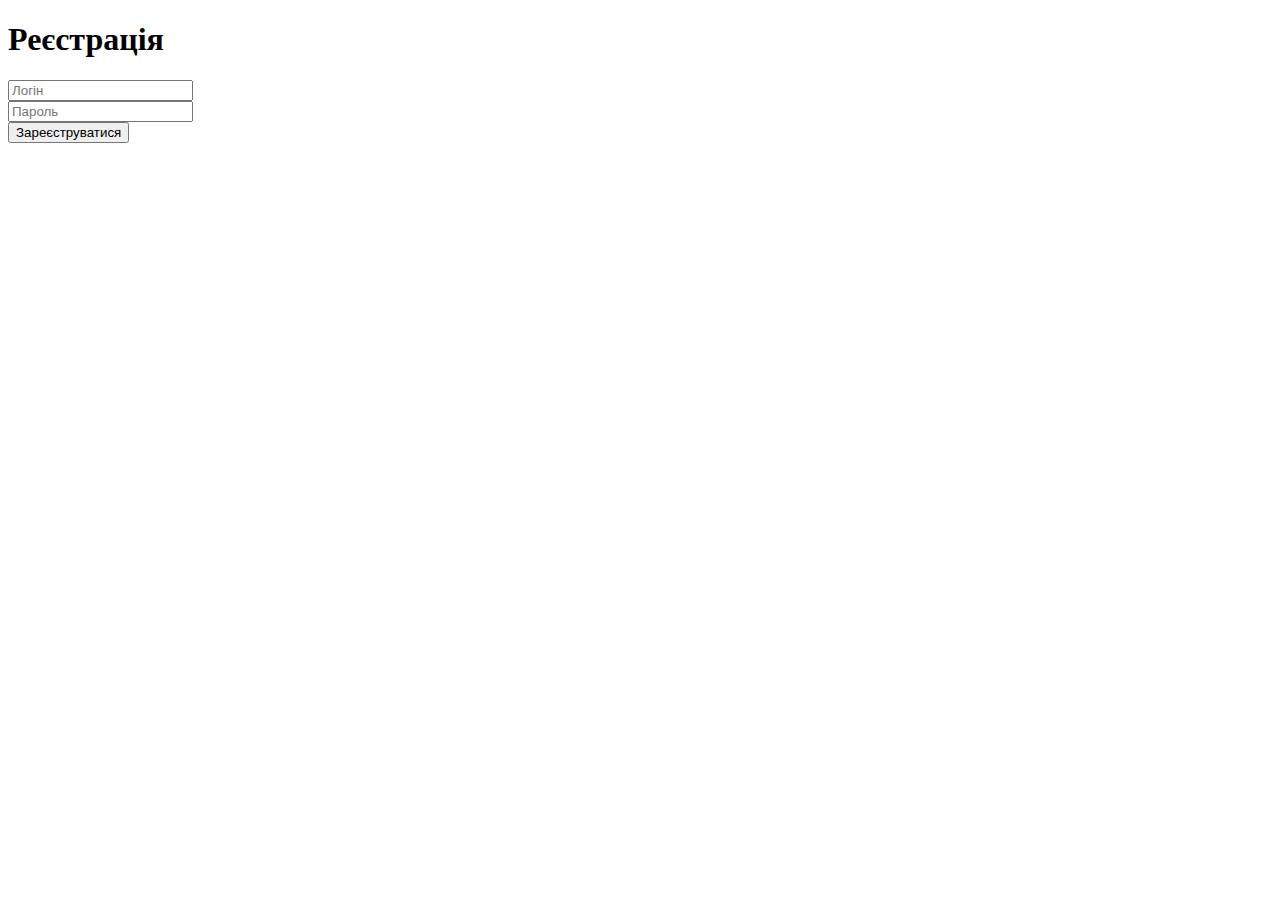
<file: templates/register.html>
<!DOCTYPE html>
<html lang="uk">
<head>
    <meta charset="UTF-8">
    <title>Реєстрація</title>
</head>
<body>
    <h1>Реєстрація</h1>
    <form method="POST">
        <input type="text" name="username" placeholder="Логін" required><br>
        <input type="password" name="password" placeholder="Пароль" required><br>
        <button type="submit">Зареєструватися</button>
    </form>
</body>
</html>
</file>
